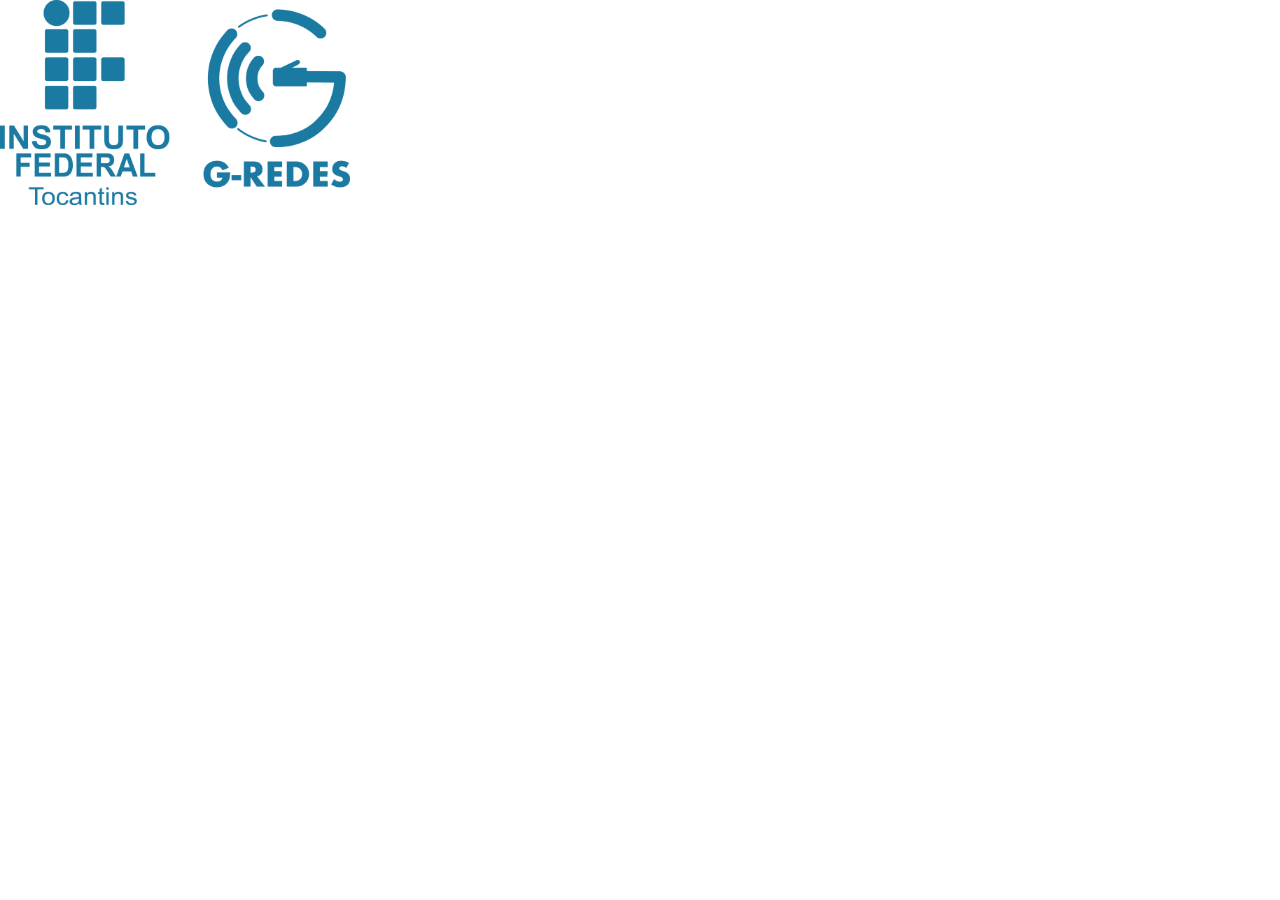
<file: page/index.html>
<!DOCTYPE html>
<html lang="pt-br">
<head>
    <meta charset="UTF-8">
    <meta name="viewport" content="width=device-width, initial-scale=1.0">
    <title>G-Redes</title>
    <link rel="stylesheet" href="../style/style.css">
</head>
<body>
    <header>
        <img src="../image/logo-if-gredes-blue.png" alt="Logo G-Redes com IFTO" width="350px">
    </header>
    <nav>
        <a href="#inicio">Inicio</a>
        <a href="#fundador">Fundador</a>
        <a href="#cards">Cards</a>
        <a href="#projetos">Projetos</a>
        <a href="#inscrevase">Inscreva-se</a>
        <a href="#contato">Contato</a>
        <a href="#" class="nav-mais">Mais</a>
    </nav>
    <main>
        <section id="inicio">
            
        </section>
        <section id="fundador">

        </section>
        <section id="cards" class="cards">

        </section>
        <section id="projetos">

        </section>
        <section id="inscrevase" class="inscrevase">

        </section>
        <section id="contato">

        </section>
    </main>
</body>
</html>
</file>
<file: style/style.css>
@charset "UTF-8";

/*  
    ===============
    PALETA DE CORES
    ===============
*/

:root {
    --azul-escuro: #032432;   /* antes cor1 */
    --azul-medio: #066A97;    /* antes cor3 */
    --azul-claro: #1B7AA2;    /* antes cor4 */
    --azul-claro2: #ABD7E8;   /* antes cor5 */
    --azul-pastel: #DEF5FF;   /* antes cor12 */
}

/*  
    ==========
    FULL RESET
    ==========
*/

* {
    margin: 0;
    padding: 0;
    box-sizing: border-box;
}

/*  
    ==============
    GLOBAL CONFIG
    ==============
*/

html, body {
    scroll-behavior: smooth;
    width: 100%;
    height: 100%;
    font: normal normal 1.1em Arial, Helvetica, sans-serif;
    text-align: justify;
    overflow-x: hidden;
}

a {
    text-decoration: none; 
    color: white;
}

a:hover {
    text-decoration: underline;
}

h1 {
    color: var(--azul-medio);
}

p {
    text-indent: 30px;
}

img {
    border-radius: 20px;
}

#inicio,
#pesquisa,
#huawai,
#premio,
#coordenadores,
#inscrevase {
    scroll-margin-top: 100px;
}

/*  
    ===========
    STYLE GROUP
    ===========
*/

.frase_header,
.footer {
    color: white;
}

.contato_container_nome,
.contato_container_cargo {
    color: var(--azul-escuro);
}

/*  
    =========
    CODE FLOW
    =========
*/

.separador {
    margin: auto;
    max-width: 1000px;
    height: 2px;
    border: none;
    background-color: #c3eeff;
}

.cabecalho {
    color: white;
    background-image: radial-gradient(ellipse, #054E6C 50%, #04394e);
    padding: 90px;
}

.frase_imagem {
    display: flex;
    justify-content: space-around;
    align-items: center;
}

.frase_header {
    width: 500px;
    text-align: center;
    font-size: 52px;
    margin-left: 10%;
}

.imagem_cabecalho {
    width: 40%;
    display: block;
    margin-right: 10%;
}

.navegacao {
    position: sticky;
    top: 0;
    text-align: center;
    background-image: linear-gradient(to bottom, #c3eeff 20%, #D2E7EF);
    padding: 16px;

    display: flex;
    justify-content: center;
    flex-flow: row wrap;
    gap: 130px;
}

.botao_navegacao {
    color: var(--azul-claro);
    font-size: 20px;
    font-weight: bold;
    align-content: center;
    flex: 0 0 auto;
}

.botao_navegacao[href="#pesquisa"] {
    flex-basis: 190px;
}

.logo_nav {
    position: fixed;
    top: 5px;
    left: 20px;
    width: 100px;
    border-radius: 0;
}

.painel_transparente {
    max-width: 1500px;
    margin: 50px auto;
    display: flex;
    flex-flow: row nowrap;
    align-items: center;
    gap: 50px;
}

.texto_painel_transparente {
    display: flex;
    flex-direction: column;
    padding: 1%;
    gap: 4%;
}

.paragrafo_texto_transparente {
    font-size: 1.25rem;
}

.texto_painel_transparente > h1 {
    text-align: center;
    font-size: 2em;
    margin-bottom: 30px;
    color: var(--azul-medio);
}

.texto_painel_transparente span {
    background: linear-gradient(to bottom, var(--azul-medio) 40%, var(--azul-claro2));
    -webkit-background-clip: text;
    color: transparent;
}

.texto_painel_transparente > p {
    font-size: 1.2em;
    line-height: 1.5em;
}

.sessao_huawai {
    background-color: #dcf4ff;
    width: 100vw;
}

.huawai_conteudo {
    max-width: 1500px;
    margin: 50px auto;
    padding: 30px 0;
    display: flex;
    flex-flow: row nowrap;
    align-items: center;
    gap: 50px;
}

.huawai_textos h1 {
    text-align: center;
    font-size: 2em;
    margin-bottom: 30px;
}

.huawai_textos a {
    background-image: linear-gradient(to bottom, #902227, #EE2429, #F8A47B);
    color: transparent;
    background-clip: text;
}

.huawai_textos p {
    font-size: 1.2em;
    line-height: 1.5em;
}

.sessao_china {
    max-width: 1500px;
    margin: 100px auto;
    padding: 30px 0;
    display: flex;
    flex-flow: row-reverse nowrap;
    align-items: center;
    gap: 50px;
}

.china_conteudo h1 {
    text-align: center;
    font-size: 2em;
    margin-bottom: 30px;
}

.china_conteudo p {
    font-size: 1.2em;
    line-height: 1.5em;
}

.painel_fundo_azul {
    background-color: var(--azul-pastel);
    margin-top: 40px;
    padding: 1%;
    box-shadow: 0px 1px 5px #b5b5b6;
    display: flex;
}

.texto_painel_fundo_azul {
    padding: 1%;
    display: flex;
    flex-direction: column;
    gap: 4%;
    margin-left: 6%;
}

.imagem_painel_azul {
    width: 400px;
    height: 400px;
    flex: 1 0 auto;
}

.imagem_pesquisa {
    display: block;
    margin: auto;
    width: 235px;
    height: 200px;
    border-radius: 20px;
    margin-bottom: 20px;
}

.sessao_pesquisa {
    margin: 50px 20px 100px 20px;
}

.pesquisa_titulo {
    text-align: center;
    margin-bottom: 30px;
    font-size: 2em;
}

.conjunto_pesquisa {
    display: flex;
    flex-flow: row nowrap;
    align-items: center;
    justify-content: space-between;
    gap: 40px;
}

.pesquisa_card {
    border-radius: 20px;
    padding: 20px ;
    background-color: var(--azul-pastel);
    text-align: start;
    height: 550px;
    flex: 0 1 200px;
    display: flex;
    flex-flow: row wrap;
    align-content: space-between;
    gap: 20px;
}

.pesquisa_card  h3 {
    text-align: center;
}

.pesquisa_card  p {
    text-indent: 10px;
}

.botao_card {
    width: 154px;
    font-size: 16px;
    text-align: center;
    color: white;
    background-color: #066A94;
    padding: 14px 0;
    border-radius: 20px;
    font-weight:600;
    font-style: italic;
}

.inscreva-se {
    background-color: var(--azul-claro);
    padding: 60px;
    display: flex;
    flex-direction: column;
    align-items: center;
}

.texto_junte_se {
    width: 700px;
    text-align: center;
    color: white;
    display: flex;
    flex-direction: column;
    gap: 40px;
}

.texto_junte_se h1 {
    color: white;
    font-size: 2em;
}

.botao_inscreva-se {
    font-size: 1.625rem;
    font-weight: 400;
    text-align: center;
    border-radius: 50px;
    color: #052E40;
    background-color: white;
    border: 3px solid white;
    width: 306px;
    padding: 10px 0;
    margin-top: 4%;
}

.botao_inscreva-se:hover {
    text-decoration: none;
    color: white;
    background-color: #054E6C;
    transition: background-color .2s ease-in-out, color .2s ease-in-out;
}

.sessao_contato {
    padding: 5vh;
    background-color: #105775;
    margin-bottom: 100px;
}

.contato_container {
    display: flex;
    flex-flow: row wrap;
    justify-content: space-between;
}

.contato_item {
    background-color: var(--azul-claro2);
    border-radius: 20px;
    text-align: center;
    padding: 20px;

    flex: 0 0 250px;
}

.contato_container_imagem {
    border-radius: 50%;
}

.contato_container_cargo {
    font-style: italic;
    text-align: center;
}

.footer {
    background-color: var(--azul-escuro);
    text-align: center;
    padding: 10px;
    font-size: 0.8em;
}
</file>
